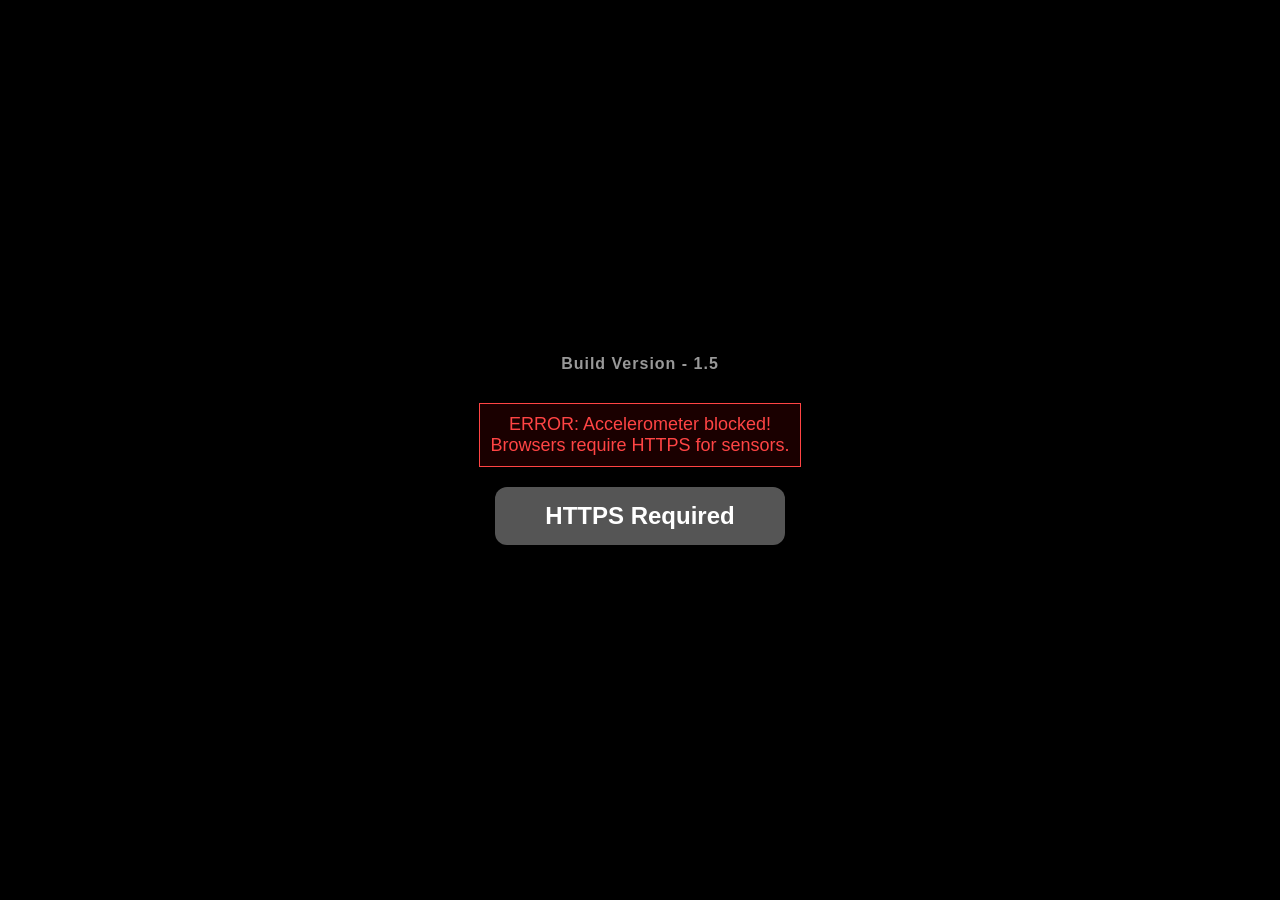
<file: ball.html>
<!DOCTYPE html>
<html lang="en">
<head>
    <meta charset="UTF-8">
    <meta name="viewport" content="width=device-width, initial-scale=1.0, maximum-scale=1.0, user-scalable=no">
    <title>Fedorazzz Mazes :)</title>
    <style>
        body, html {
            margin: 0;
            padding: 0;
            width: 100%;
            height: 100%;
            background-color: #000;
            overflow: hidden;
            font-family: 'Segoe UI', Tahoma, Geneva, Verdana, sans-serif;
            color: white;
            user-select: none;
            -webkit-user-select: none;
        }

        #gameCanvas {
            display: block;
        }

        #ui-layer {
            position: absolute;
            top: 0;
            left: 0;
            width: 100%;
            height: 100%;
            pointer-events: none;
        }

        .screen {
            position: absolute;
            top: 0; left: 0; right: 0; bottom: 0;
            background: rgba(0, 0, 0, 0.9);
            display: flex;
            flex-direction: column;
            align-items: center;
            justify-content: center;
            pointer-events: auto;
            z-index: 10;
        }

        h1 {
            font-size: 36px;
            text-align: center;
            margin-bottom: 10px;
            color: #4CAF50;
            text-shadow: 2px 2px 4px #000;
        }

        #build-version {
            font-size: 16px;
            color: rgba(255, 255, 255, 0.6);
            margin-bottom: 30px;
            font-weight: bold;
            letter-spacing: 1px;
        }

        #sensor-error {
            display: none;
            color: #ff4444;
            font-size: 18px;
            margin-bottom: 20px;
            text-align: center;
            max-width: 80%;
            border: 1px solid #ff4444;
            padding: 10px;
            background: rgba(255,0,0,0.1);
        }

        button {
            padding: 15px 50px;
            font-size: 24px;
            font-weight: bold;
            background-color: #4CAF50;
            color: white;
            border: none;
            border-radius: 12px;
            cursor: pointer;
            box-shadow: 0 4px 6px rgba(0,0,0,0.4);
            touch-action: manipulation;
        }

        button:active {
            transform: scale(0.95);
            background-color: #45a049;
        }

        button:disabled {
            background-color: #555;
            box-shadow: none;
            cursor: not-allowed;
        }

        /* --- HUD --- */
        #hud {
            position: absolute;
            top: 15px;
            left: 15px;
            right: 15px;
            display: flex;
            justify-content: space-between;
            align-items: flex-start;
            pointer-events: auto;
            z-index: 5;
            display: none;
        }

        #stats {
            background: rgba(0, 0, 0, 0.6);
            padding: 6px 10px;
            border-radius: 8px;
            font-size: 14px;
            font-weight: bold;
            color: #FFEB3B;
            letter-spacing: 0.5px;
            box-shadow: 0 2px 4px rgba(0,0,0,0.5);
        }

        #stats div { margin: 3px 0; }

        #timer {
            font-size: 20px;
            font-weight: bold;
            background: rgba(0, 0, 0, 0.6);
            padding: 5px 12px;
            border-radius: 8px;
            box-shadow: 0 2px 4px rgba(0,0,0,0.5);
        }

        #pauseBtn {
            padding: 8px 16px;
            font-size: 14px;
            border-radius: 8px;
            background-color: #f44336;
        }

        #pauseBtn:active { background-color: #d32f2f; }

        .hidden { display: none !important; }
    </style>
</head>
<body>

    <canvas id="gameCanvas"></canvas>

    <div id="ui-layer">

        <div id="hud">
            <div id="stats">
                <div id="scoreDisplay">Score: 0</div>
                <div id="itemsDisplay">Items: 0</div>
            </div>
            <div id="timer">00:00.00</div>
            <button id="pauseBtn">Pause</button>
        </div>

        <div id="startScreen" class="screen">
            <h1 id="startTitle">Fedorazzz Mazes :)</h1>
            <div id="build-version">Build Version - 1.5</div>

            <div id="sensor-error">
                ERROR: Accelerometer blocked!<br>
                Browsers require HTTPS for sensors.
            </div>

            <button id="startBtn">START</button>
        </div>

        <div id="pauseScreen" class="screen hidden">
            <h1>Paused</h1>
            <button id="resumeBtn">Resume</button>
        </div>

        <div id="finishScreen" class="screen hidden">
            <h1>Level Complete!</h1>
            <p id="finalStats" style="font-size: 22px; margin-bottom: 30px; font-weight: bold; text-align: center; color: #FFEB3B;"></p>
            <button id="restartBtn">Play Again</button>
        </div>

    </div>

    <script>
        const canvas = document.getElementById('gameCanvas');
        const ctx = canvas.getContext('2d');

        // UI ��������
        const startScreen = document.getElementById('startScreen');
        const pauseScreen = document.getElementById('pauseScreen');
        const finishScreen = document.getElementById('finishScreen');
        const hud = document.getElementById('hud');
        const timerEl = document.getElementById('timer');
        const finalStatsEl = document.getElementById('finalStats');
        const errorEl = document.getElementById('sensor-error');
        const titleEl = document.getElementById('startTitle');
        const scoreDisplay = document.getElementById('scoreDisplay');
        const itemsDisplay = document.getElementById('itemsDisplay');

        const startBtn = document.getElementById('startBtn');
        const pauseBtn = document.getElementById('pauseBtn');
        const resumeBtn = document.getElementById('resumeBtn');
        const restartBtn = document.getElementById('restartBtn');

        // ��������� ����
        const TILE_SIZE = 32;
        const BALL_SIZE = 24;

        // ������������� ������ ��������� ���������
        const WORLD_COLS = 75;
        const WORLD_ROWS = 75;

        let maze = [];
        let finishCell = { x: 0, y: 0 };

        // ������
        let camera = { x: 0, y: 0 };

        // �����������
        const wallImg = new Image(); wallImg.src = 'wall.png';
        const ballImg = new Image(); ballImg.src = 'ball.png';
        const it1Img = new Image();  it1Img.src = 'it1.png';
        const exitImg = new Image(); exitImg.src = 'exit.png';

        let gameState = 'START';

        // ������ (v1.5)
        let ball = { x: 0, y: 0, vx: 0, vy: 0 };
        const gravityScale = 0.5;
        const friction = 0.96;
        const bounceFactor = 0.6; // �������� ������� ������
        const maxSpeed = 12;

        let tiltX = 0;
        let tiltY = 0;

        let startTime = 0;
        let elapsedTime = 0;
        let timerInterval = null;
        let score = 0;
        let items = [];
        let itemsRemaining = 0;

        function resize() {
            canvas.width = window.innerWidth;
            canvas.height = window.innerHeight;
        }
        window.addEventListener('resize', resize);
        resize();

        function playItemSound() {
            try {
                let snd = new Audio('it1.wav');
                snd.volume = 0.7;
                snd.play().catch(e => {});
            } catch(e) {}
        }

        // --- ��������� ��������� � ������ (v1.5) ---
        function generateMaze() {
            maze = Array(WORLD_COLS).fill().map(() => Array(WORLD_ROWS).fill(1));

            const stack = [];
            let current = { x: 1, y: 1 };
            maze[current.x][current.y] = 0;
            stack.push(current);

            // 1. ����������� DFS ��������
            while (stack.length > 0) {
                current = stack[stack.length - 1];
                let neighbors = [];

                if (current.y - 2 > 0 && maze[current.x][current.y - 2] === 1) neighbors.push({ x: current.x, y: current.y - 2, dx: 0, dy: -1 });
                if (current.x + 2 < WORLD_COLS - 1 && maze[current.x + 2][current.y] === 1) neighbors.push({ x: current.x + 2, y: current.y, dx: 1, dy: 0 });
                if (current.y + 2 < WORLD_ROWS - 1 && maze[current.x][current.y + 2] === 1) neighbors.push({ x: current.x, y: current.y + 2, dx: 0, dy: 1 });
                if (current.x - 2 > 0 && maze[current.x - 2][current.y] === 1) neighbors.push({ x: current.x - 2, y: current.y, dx: -1, dy: 0 });

                if (neighbors.length > 0) {
                    let next = neighbors[Math.floor(Math.random() * neighbors.length)];
                    maze[current.x + next.dx][current.y + next.dy] = 0;
                    maze[next.x][next.y] = 0;
                    stack.push(next);
                } else {
                    stack.pop();
                }
            }

            // 2. ��������� ������
            const numRooms = 15; // ���������� ������
            for (let i = 0; i < numRooms; i++) {
                // ������ ������� �� 2x2 �� 5x5 ������ (�� 64x64 �� 160x160 ��������)
                let rw = Math.floor(Math.random() * 4) + 2;
                let rh = Math.floor(Math.random() * 4) + 2;
                let rx = Math.floor(Math.random() * (WORLD_COLS - rw - 2)) + 1;
                let ry = Math.floor(Math.random() * (WORLD_ROWS - rh - 2)) + 1;

                for (let x = rx; x < rx + rw; x++) {
                    for (let y = ry; y < ry + rh; y++) {
                        maze[x][y] = 0; // �������� �����
                    }
                }
            }

            // �����
            ball.x = 1 * TILE_SIZE + (TILE_SIZE - BALL_SIZE) / 2;
            ball.y = 1 * TILE_SIZE + (TILE_SIZE - BALL_SIZE) / 2;
            ball.vx = 0;
            ball.vy = 0;

            // ������ �� ������
            camera.x = ball.x - canvas.width / 2;
            camera.y = ball.y - canvas.height / 2;

            // --- ����������� ��������� (v1.5) ---
            items = [];
            let emptyCells = [];
            for(let c = 1; c < WORLD_COLS - 1; c++) {
                for(let r = 1; r < WORLD_ROWS - 1; r++) {
                    if(maze[c][r] === 0 && !(c === 1 && r === 1)) {
                        emptyCells.push({x: c, y: r});
                    }
                }
            }

            // ������ ��������� ��� �������� ������ (25-30 ����)
            let numItems = 25;
            for(let i = 0; i < numItems && emptyCells.length > 0; i++) {
                let idx = Math.floor(Math.random() * emptyCells.length);
                let cell = emptyCells.splice(idx, 1)[0];
                items.push({
                    x: cell.x,
                    y: cell.y,
                    collected: false,
                    scale: 1.0,
                    alpha: 1.0
                });
            }
            itemsRemaining = items.length;

            // ��������� ����� (����� ���� �� ���������� ������ ������ �������� �� ������)
            let validExits = emptyCells.filter(c => c.x > WORLD_COLS/2 || c.y > WORLD_ROWS/2);
            if (validExits.length > 0) {
                finishCell = validExits[Math.floor(Math.random() * validExits.length)];
            } else {
                finishCell = emptyCells[Math.floor(Math.random() * emptyCells.length)];
            }

            score = 0;
            updateHUD();
        }

        // --- ������� ---
        let sensorsActive = false;
        window.addEventListener("deviceorientation", (event) => {
            if (event.beta !== null && event.gamma !== null) {
                sensorsActive = true;
                hideError();

                if (gameState !== 'PLAYING') return;

                tiltX = event.gamma || 0;
                tiltY = event.beta || 0;

                if (tiltX > 90) tiltX = 90;
                if (tiltX < -90) tiltX = -90;
                if (tiltY > 90) tiltY = 90;
                if (tiltY < -90) tiltY = -90;
            }
        }, true);

        setTimeout(() => { if (!sensorsActive) showError(); }, 800);

        function showError() {
            if (location.protocol !== 'https:') {
                titleEl.style.display = 'none';
                errorEl.style.display = 'block';
                startBtn.disabled = true;
                startBtn.innerText = 'HTTPS Required';
            }
        }
        function hideError() {
            titleEl.style.display = 'block';
            errorEl.style.display = 'none';
            startBtn.disabled = false;
            startBtn.innerText = 'START';
        }

        function updateHUD() {
            scoreDisplay.innerText = "Score: " + score;
            itemsDisplay.innerText = "Items: " + itemsRemaining;
        }

        // --- ����� ������ (v1.5) ---
        function updateCamera() {
            // ������� ���� (Deadzone): ������ �� ���������, ���� ����� � ����������� 40% ������
            let marginX = canvas.width * 0.3;
            let marginY = canvas.height * 0.3;

            // ������� ������ ������������ ������
            let screenBallX = ball.x - camera.x;
            let screenBallY = ball.y - camera.y;

            // ������� ����������, ���� ����� ������� �� margin
            if (screenBallX < marginX) {
                camera.x -= (marginX - screenBallX) * 0.15;
            } else if (screenBallX > canvas.width - marginX) {
                camera.x += (screenBallX - (canvas.width - marginX)) * 0.15;
            }

            if (screenBallY < marginY) {
                camera.y -= (marginY - screenBallY) * 0.15;
            } else if (screenBallY > canvas.height - marginY) {
                camera.y += (screenBallY - (canvas.height - marginY)) * 0.15;
            }

            // ����������� ������ ������ �����
            camera.x = Math.max(0, Math.min(camera.x, WORLD_COLS * TILE_SIZE - canvas.width));
            camera.y = Math.max(0, Math.min(camera.y, WORLD_ROWS * TILE_SIZE - canvas.height));
        }

        // --- ���������� ������ ������������ (v1.5) ---
        function resolveCollision(axis) {
            let leftCol = Math.floor(ball.x / TILE_SIZE);
            let rightCol = Math.floor((ball.x + BALL_SIZE - 0.1) / TILE_SIZE);
            let topRow = Math.floor(ball.y / TILE_SIZE);
            let bottomRow = Math.floor((ball.y + BALL_SIZE - 0.1) / TILE_SIZE);

            for (let c = leftCol; c <= rightCol; c++) {
                for (let r = topRow; r <= bottomRow; r++) {
                    if (c < 0 || c >= WORLD_COLS || r < 0 || r >= WORLD_ROWS || maze[c][r] === 1) {

                        if (axis === 'x') {
                            if (ball.vx > 0) ball.x = c * TILE_SIZE - BALL_SIZE;
                            else if (ball.vx < 0) ball.x = (c + 1) * TILE_SIZE;

                            // ������������ ������ (��� ���� ��������, ��� ������� ��������)
                            if (Math.abs(ball.vx) > 1.5) {
                                ball.vx *= -bounceFactor;
                            } else {
                                ball.vx = 0; // ������ �������� ������� ��������� (��� �����������)
                            }
                        }
                        else if (axis === 'y') {
                            if (ball.vy > 0) ball.y = r * TILE_SIZE - BALL_SIZE;
                            else if (ball.vy < 0) ball.y = (r + 1) * TILE_SIZE;

                            if (Math.abs(ball.vy) > 1.5) {
                                ball.vy *= -bounceFactor;
                            } else {
                                ball.vy = 0;
                            }
                        }
                        return;
                    }
                }
            }
        }

        function updatePhysics() {
            if (gameState !== 'PLAYING') return;

            let accelX = Math.sin(tiltX * Math.PI / 180) * gravityScale;
            let accelY = Math.sin(tiltY * Math.PI / 180) * gravityScale;

            ball.vx += accelX;
            ball.vy += accelY;

            ball.vx *= friction;
            ball.vy *= friction;

            if (ball.vx > maxSpeed) ball.vx = maxSpeed;
            if (ball.vx < -maxSpeed) ball.vx = -maxSpeed;
            if (ball.vy > maxSpeed) ball.vy = maxSpeed;
            if (ball.vy < -maxSpeed) ball.vy = -maxSpeed;

            ball.x += ball.vx;
            resolveCollision('x');

            ball.y += ball.vy;
            resolveCollision('y');

            updateCamera();

            // �������� ����� ���������
            let centerBallX = ball.x + BALL_SIZE / 2;
            let centerBallY = ball.y + BALL_SIZE / 2;

            items.forEach(item => {
                if (!item.collected) {
                    let ir = {
                        left: item.x * TILE_SIZE, right: item.x * TILE_SIZE + TILE_SIZE,
                        top: item.y * TILE_SIZE, bottom: item.y * TILE_SIZE + TILE_SIZE
                    };
                    if (ball.x < ir.right && ball.x + BALL_SIZE > ir.left &&
                        ball.y < ir.bottom && ball.y + BALL_SIZE > ir.top) {

                        item.collected = true;
                        score += 100;
                        itemsRemaining--;
                        playItemSound();
                        updateHUD();
                    }
                }
            });

            // �������� ������
            if (itemsRemaining === 0) {
                let finishRect = {
                    left: finishCell.x * TILE_SIZE, right: finishCell.x * TILE_SIZE + TILE_SIZE,
                    top: finishCell.y * TILE_SIZE, bottom: finishCell.y * TILE_SIZE + TILE_SIZE
                };

                if (centerBallX > finishRect.left && centerBallX < finishRect.right &&
                    centerBallY > finishRect.top && centerBallY < finishRect.bottom) {
                    finishGame();
                }
            }
        }

        // --- ���������������� ��������� (Culling) ---
        function draw() {
            ctx.save();
            ctx.fillStyle = '#000';
            ctx.fillRect(0, 0, canvas.width, canvas.height);

            if (gameState === 'START') {
                ctx.restore();
                return;
            }

            // �������� �������� � �������� ������� �� ������
            ctx.translate(-camera.x, -camera.y);

            // ��������� ������� ���� (����� �� �������� ���� �������� ��������)
            let startCol = Math.max(0, Math.floor(camera.x / TILE_SIZE));
            let endCol = Math.min(WORLD_COLS, Math.ceil((camera.x + canvas.width) / TILE_SIZE));
            let startRow = Math.max(0, Math.floor(camera.y / TILE_SIZE));
            let endRow = Math.min(WORLD_ROWS, Math.ceil((camera.y + canvas.height) / TILE_SIZE));

            // ������ ������ ������� �����
            for (let x = startCol; x < endCol; x++) {
                for (let y = startRow; y < endRow; y++) {
                    if (maze[x][y] === 1) {
                        if (wallImg.complete && wallImg.naturalWidth > 0) {
                            ctx.drawImage(wallImg, x * TILE_SIZE, y * TILE_SIZE, TILE_SIZE, TILE_SIZE);
                        } else {
                            ctx.fillStyle = '#444';
                            ctx.fillRect(x * TILE_SIZE, y * TILE_SIZE, TILE_SIZE, TILE_SIZE);
                        }
                    }
                }
            }

            // ������ �������� (������ ��, ��� �� ������� ������������)
            items.forEach(item => {
                if (item.collected) {
                    item.scale -= 0.08;
                    item.alpha -= 0.08;
                    if (item.scale < 0) item.scale = 0;
                    if (item.alpha < 0) item.alpha = 0;
                }

                if (item.alpha > 0) {
                    // �������� ��������� ��������
                    if (item.x >= startCol && item.x <= endCol && item.y >= startRow && item.y <= endRow) {
                        ctx.save();
                        let px = item.x * TILE_SIZE + TILE_SIZE / 2;
                        let py = item.y * TILE_SIZE + TILE_SIZE / 2;
                        ctx.translate(px, py);
                        ctx.scale(item.scale, item.scale);
                        ctx.globalAlpha = item.alpha;

                        if (it1Img.complete && it1Img.naturalWidth > 0) {
                            ctx.drawImage(it1Img, -TILE_SIZE/2, -TILE_SIZE/2, TILE_SIZE, TILE_SIZE);
                        } else {
                            ctx.fillStyle = '#FFD700';
                            ctx.fillRect(-TILE_SIZE/4, -TILE_SIZE/4, TILE_SIZE/2, TILE_SIZE/2);
                        }
                        ctx.restore();
                    }
                }
            });

            // ������ �����
            if (itemsRemaining === 0) {
                if (exitImg.complete && exitImg.naturalWidth > 0) {
                    ctx.drawImage(exitImg, finishCell.x * TILE_SIZE, finishCell.y * TILE_SIZE, TILE_SIZE, TILE_SIZE);
                } else {
                    ctx.fillStyle = 'rgba(76, 175, 80, 0.6)';
                    ctx.fillRect(finishCell.x * TILE_SIZE, finishCell.y * TILE_SIZE, TILE_SIZE, TILE_SIZE);
                    ctx.fillStyle = '#FFF';
                    ctx.font = '20px Arial';
                    ctx.textAlign = 'center';
                    ctx.textBaseline = 'middle';
                    ctx.fillText('??', finishCell.x * TILE_SIZE + TILE_SIZE/2, finishCell.y * TILE_SIZE + TILE_SIZE/2);
                }
            }

            // ������ �����
            if (ballImg.complete && ballImg.naturalWidth > 0) {
                ctx.drawImage(ballImg, ball.x, ball.y, BALL_SIZE, BALL_SIZE);
            } else {
                ctx.fillStyle = '#2196F3';
                ctx.beginPath();
                ctx.arc(ball.x + BALL_SIZE/2, ball.y + BALL_SIZE/2, BALL_SIZE/2, 0, Math.PI * 2);
                ctx.fill();
            }

            ctx.restore(); // ���������� �������� �� ����� ��� ��������� UI (���� �� �� ��� �� �������)
        }

        function loop() {
            updatePhysics();
            draw();
            requestAnimationFrame(loop);
        }

        function updateTimer() {
            let now = Date.now();
            let diff = elapsedTime + (now - startTime);

            let minutes = Math.floor(diff / 60000);
            let seconds = Math.floor((diff % 60000) / 1000);
            let ms = Math.floor((diff % 1000) / 10);

            timerEl.innerText =
                (minutes < 10 ? '0' : '') + minutes + ':' +
                (seconds < 10 ? '0' : '') + seconds + '.' +
                (ms < 10 ? '0' : '') + ms;
        }

        function startGame() {
            if (!sensorsActive && location.protocol !== 'https:') {
                alert("Game needs HTTPS to read accelerometer data.");
                return;
            }

            if (document.documentElement.requestFullscreen) {
                document.documentElement.requestFullscreen().catch(e => console.log(e));
            }

            if (typeof DeviceOrientationEvent !== 'undefined' && typeof DeviceOrientationEvent.requestPermission === 'function') {
                DeviceOrientationEvent.requestPermission()
                    .then(permissionState => {
                        if (permissionState === 'granted') initLevel();
                        else alert("Accelerometer permission denied.");
                    })
                    .catch(console.error);
            } else {
                if (sensorsActive) {
                    initLevel();
                } else {
                    alert("Accelerometer not detected or blocked (needs HTTPS).");
                }
            }
        }

        function initLevel() {
            startScreen.classList.add('hidden');
            finishScreen.classList.add('hidden');
            hud.style.display = 'flex';

            generateMaze();

            gameState = 'PLAYING';
            elapsedTime = 0;
            startTime = Date.now();
            updateTimer();
            timerInterval = setInterval(updateTimer, 30);
        }

        function togglePause() {
            if (gameState === 'PLAYING') {
                gameState = 'PAUSED';
                clearInterval(timerInterval);
                elapsedTime += Date.now() - startTime;
                pauseScreen.classList.remove('hidden');
                hud.style.display = 'none';
            } else if (gameState === 'PAUSED') {
                gameState = 'PLAYING';
                startTime = Date.now();
                timerInterval = setInterval(updateTimer, 30);
                pauseScreen.classList.add('hidden');
                hud.style.display = 'flex';
            }
        }

        function finishGame() {
            gameState = 'FINISHED';
            clearInterval(timerInterval);
            elapsedTime += Date.now() - startTime;
            updateTimer();

            hud.style.display = 'none';
            finalStatsEl.innerHTML = `Time: ${timerEl.innerText}<br><br>Score: ${score}`;
            finishScreen.classList.remove('hidden');
        }

        function bindButton(btn, action) {
            btn.addEventListener('click', action);
            btn.addEventListener('touchstart', function(e) {
                e.preventDefault();
                action();
            });
        }

        bindButton(startBtn, startGame);
        bindButton(pauseBtn, togglePause);
        bindButton(resumeBtn, togglePause);
        bindButton(restartBtn, initLevel);

        requestAnimationFrame(loop);

    </script>
</body>
</html>
</file>
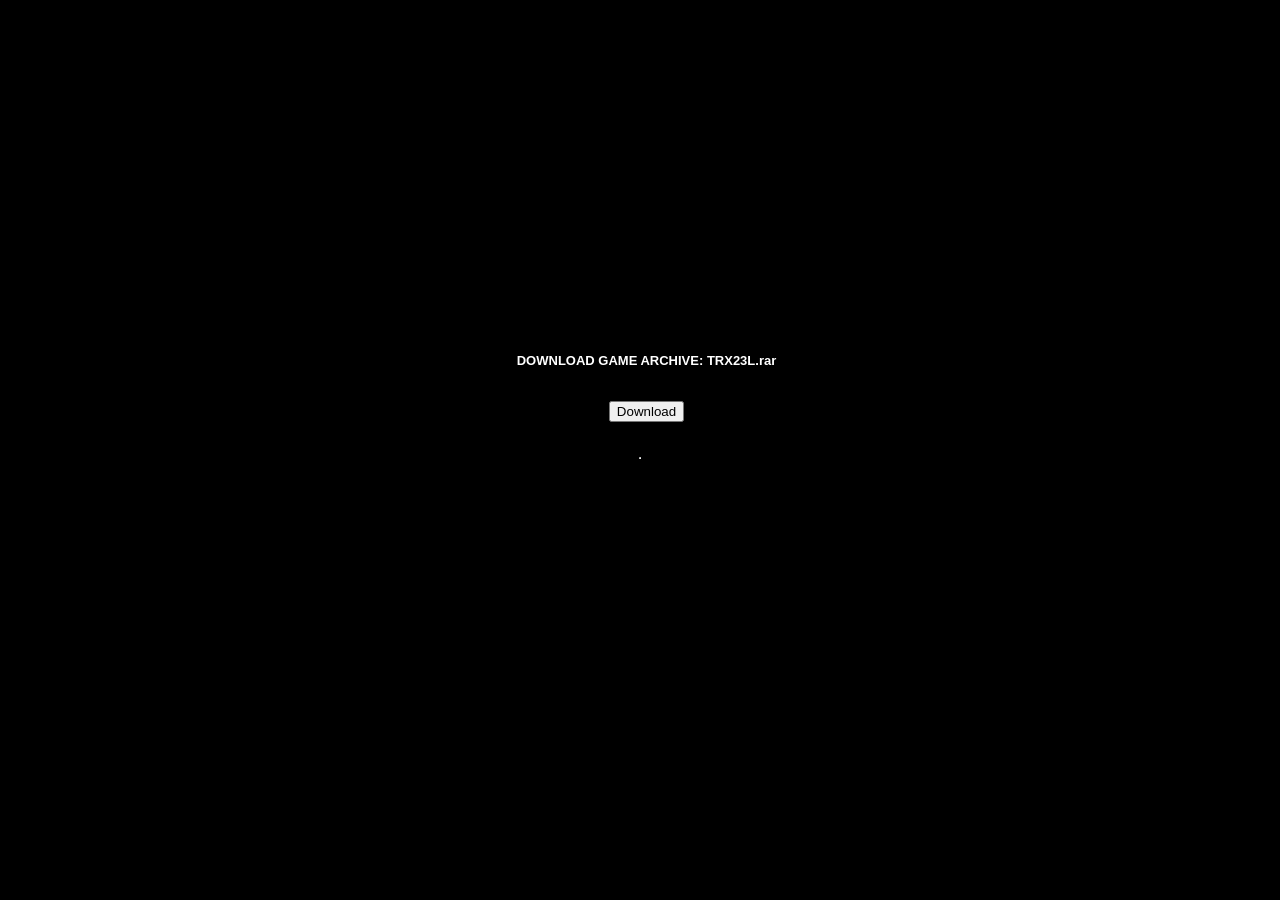
<file: download.html>
<!DOCTYPE html>
<!-- saved from url=(0108)https://drive.usercontent.google.com/download?id=1Y1boCPLwVL4X3HGd0bCQRMwLcTuYIPmQ&export=download&confirm=t -->
<html><head><meta http-equiv="Content-Type" content="text/html; charset=UTF-8"><title>Tribes-X Download</title><style nonce="">.goog-link-button{position:relative;color:#15c;text-decoration:underline;cursor:pointer}.goog-link-button-disabled{color:#ccc;text-decoration:none;cursor:default}body{color:#222;font:normal 13px/1.4 arial,sans-serif;margin:0}.grecaptcha-badge{visibility:hidden}.uc-main{padding-top:50px;text-align:center}#uc-dl-icon{display:inline-block;margin-top:16px;padding-right:1em;vertical-align:top}#uc-text{display:inline-block;max-width:68ex;text-align:left}.uc-error-caption,.uc-warning-caption{color:#222;font-size:16px}#uc-download-link{text-decoration:none}.uc-name-size a{color:#15c;text-decoration:none}.uc-name-size a:visited{color:#61c;text-decoration:none}.uc-name-size a:active{color:#d14836;text-decoration:none}.uc-footer{color:#777;font-size:11px;padding-bottom:5ex;padding-top:5ex;text-align:center}.uc-footer a{color:#15c}.uc-footer a:visited{color:#61c}.uc-footer a:active{color:#d14836}.uc-footer-divider{color:#ccc;width:0%}.goog-inline-block{position:relative;display:-moz-inline-box;display:inline-block}* html .goog-inline-block{display:inline}:first-child+html .goog-inline-block{display:inline}sentinel{}</style><link rel="icon" href="https://www.gstatic.com/images/branding/productlogos/drive_2026/v1/web-32dp/logo_drive_2026_color_1x_web_32dp.png"></head><body style="background-color: black; color: white;"><div class="uc-main"><div id="uc-dl-icon" class="image-container"><div class="drive-sprite-aux-download-file"></div></div><div id="uc-text"><p class="uc-warning-caption"></p><center><br><br><br><br><br><br><br><br><br><br><br><br><br><br><br><p class="uc-warning-subcaption"><span class="uc-name-size"><a href="https://drive.usercontent.google.com/open?id=1Y1boCPLwVL4X3HGd0bCQRMwLcTuYIPmQ&amp;authuser=0"></a><b>DOWNLOAD GAME ARCHIVE: TRX23L.rar</b></span></p><br><form id="download-form" action="https://drive.usercontent.google.com/download" method="get"><input type="submit" id="uc-download-link" class="goog-inline-block jfk-button jfk-button-action" value="Download"><input type="hidden" name="id" value="1Y1boCPLwVL4X3HGd0bCQRMwLcTuYIPmQ"><input type="hidden" name="export" value="download"></center><input type="hidden" name="confirm" value="t"><input type="hidden" name="uuid" value="21d8146b-0207-4ac3-bb13-fab893ce145a"><input type="hidden" name="at" value="AAINaIKfr-_9YfOCwpEfiAORLDBR:1781088709886"></form></div></div><div class="uc-footer"><hr class="uc-footer-divider"></div></body></html>
</file>
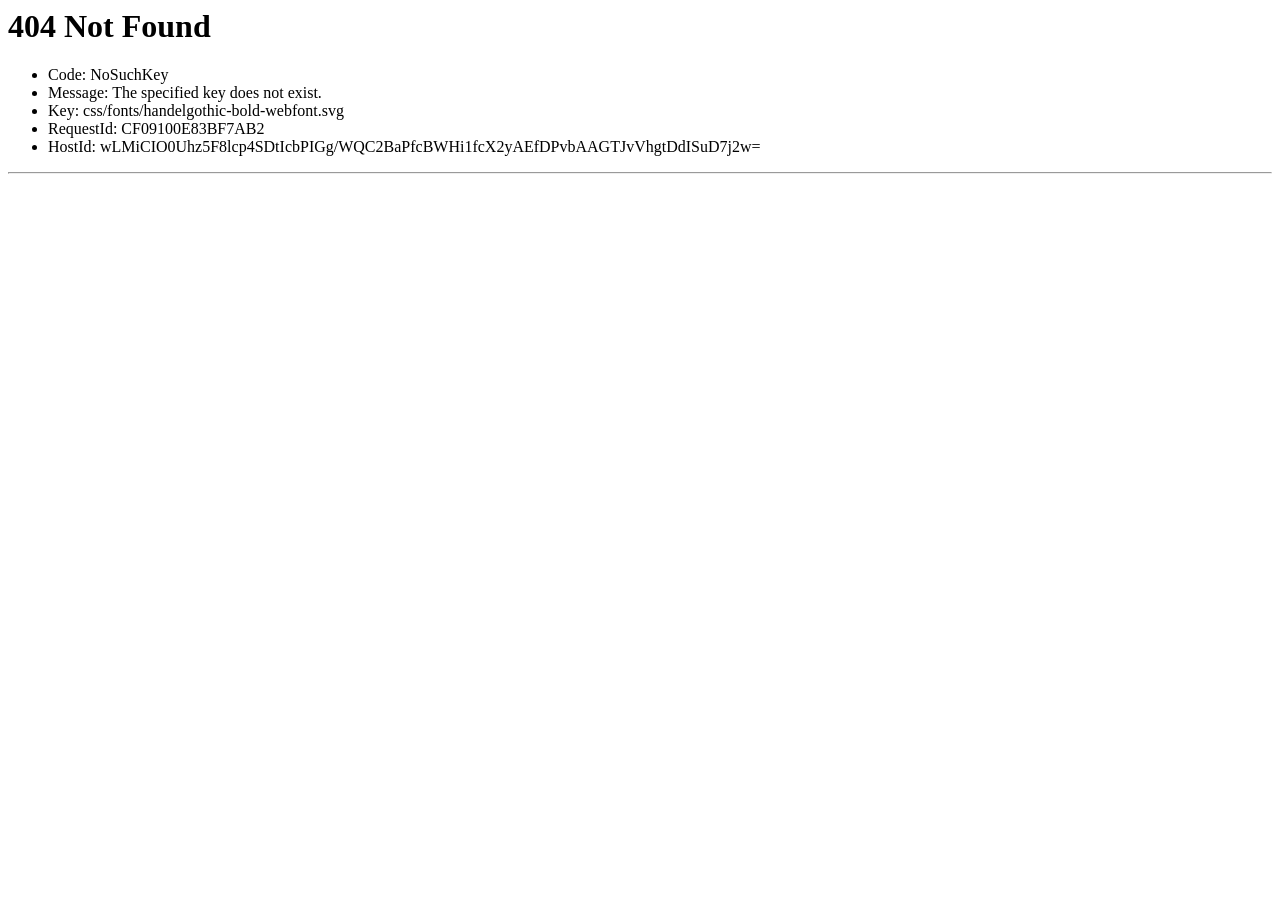
<file: handelgothic-bold-webfont-2.html>
<html>
<head><title>404 Not Found</title></head>
<body>
<h1>404 Not Found</h1>
<ul>
<li>Code: NoSuchKey</li>
<li>Message: The specified key does not exist.</li>
<li>Key: css/fonts/handelgothic-bold-webfont.svg</li>
<li>RequestId: CF09100E83BF7AB2</li>
<li>HostId: wLMiCIO0Uhz5F8lcp4SDtIcbPIGg/WQC2BaPfcBWHi1fcX2yAEfDPvbAAGTJvVhgtDdISuD7j2w=</li>
</ul>
<hr/>
</body>
</html>
</file>
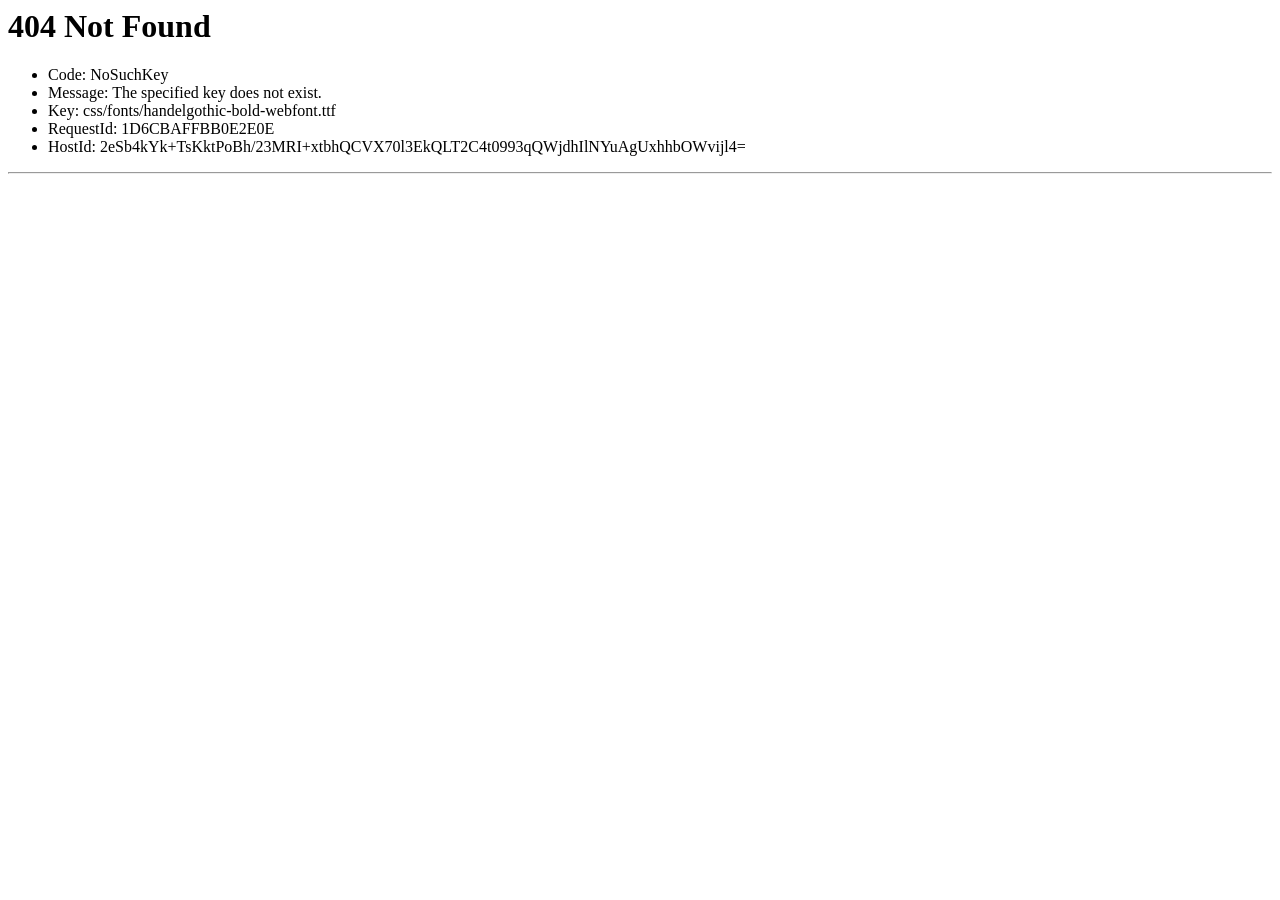
<file: handelgothic-bold-webfont.html>
<html>
<head><title>404 Not Found</title></head>
<body>
<h1>404 Not Found</h1>
<ul>
<li>Code: NoSuchKey</li>
<li>Message: The specified key does not exist.</li>
<li>Key: css/fonts/handelgothic-bold-webfont.ttf</li>
<li>RequestId: 1D6CBAFFBB0E2E0E</li>
<li>HostId: 2eSb4kYk+TsKktPoBh/23MRI+xtbhQCVX70l3EkQLT2C4t0993qQWjdhIlNYuAgUxhhbOWvijl4=</li>
</ul>
<hr/>
</body>
</html>
</file>
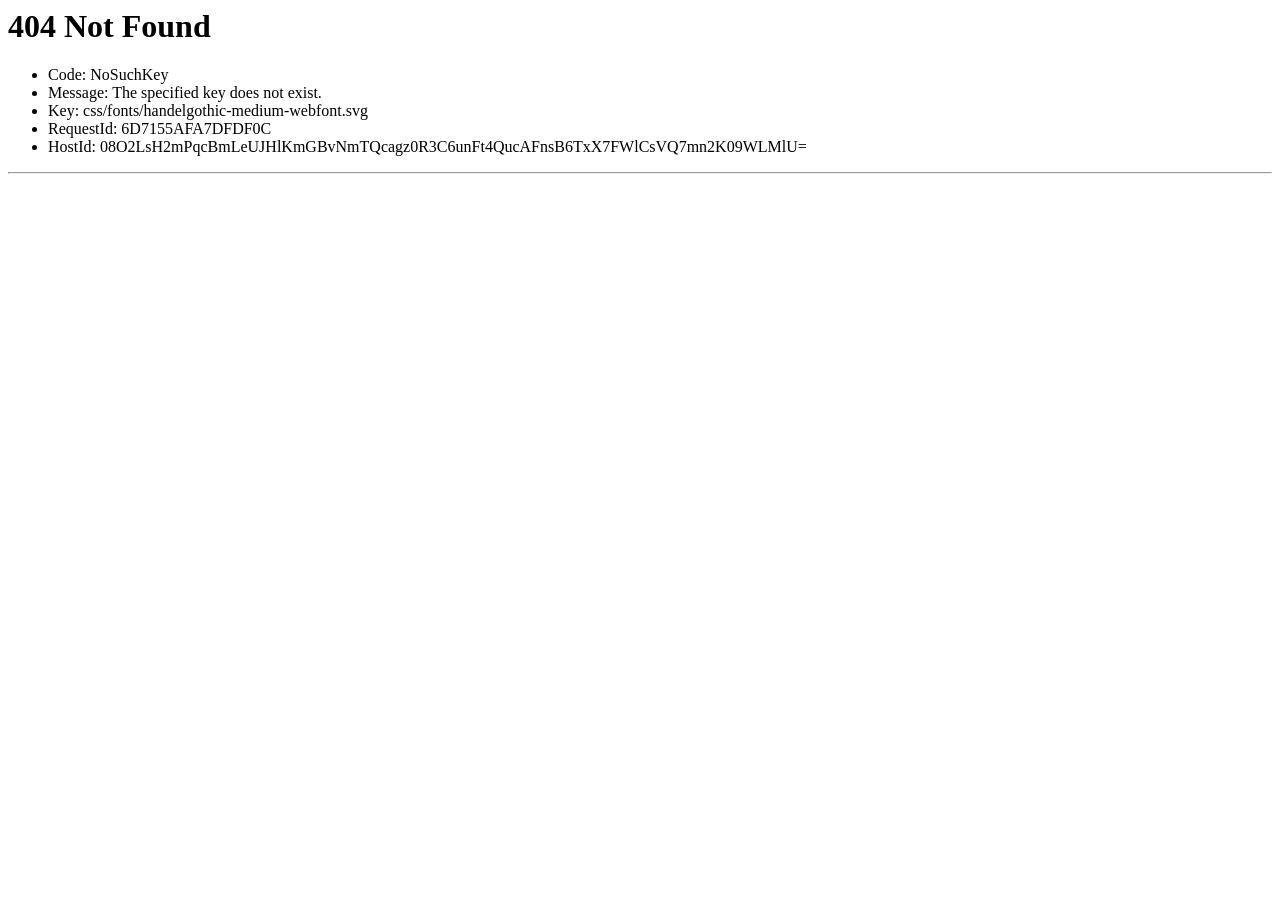
<file: handelgothic-medium-webfont-2.html>
<html>
<head><title>404 Not Found</title></head>
<body>
<h1>404 Not Found</h1>
<ul>
<li>Code: NoSuchKey</li>
<li>Message: The specified key does not exist.</li>
<li>Key: css/fonts/handelgothic-medium-webfont.svg</li>
<li>RequestId: 6D7155AFA7DFDF0C</li>
<li>HostId: 08O2LsH2mPqcBmLeUJHlKmGBvNmTQcagz0R3C6unFt4QucAFnsB6TxX7FWlCsVQ7mn2K09WLMlU=</li>
</ul>
<hr/>
</body>
</html>
</file>
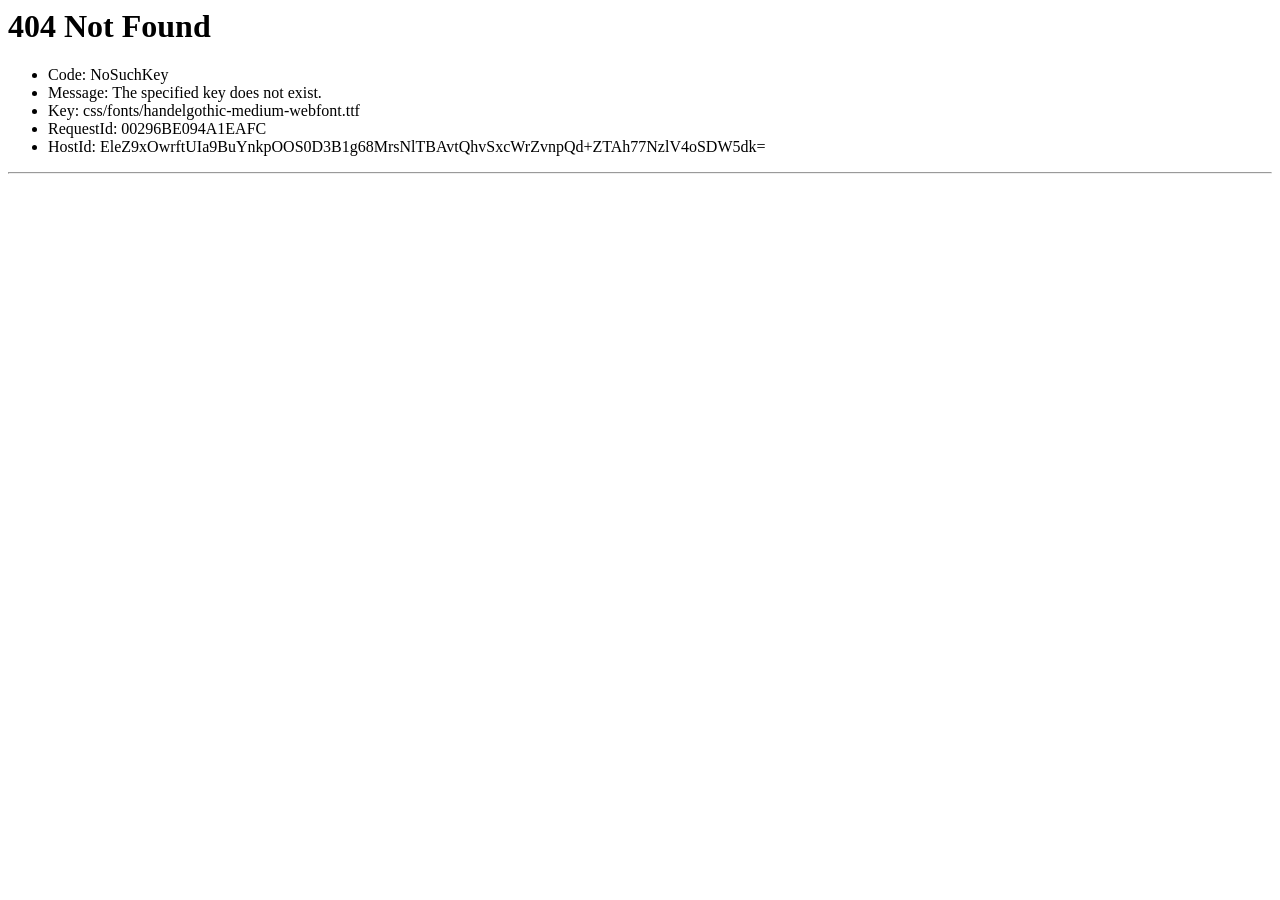
<file: handelgothic-medium-webfont.html>
<html>
<head><title>404 Not Found</title></head>
<body>
<h1>404 Not Found</h1>
<ul>
<li>Code: NoSuchKey</li>
<li>Message: The specified key does not exist.</li>
<li>Key: css/fonts/handelgothic-medium-webfont.ttf</li>
<li>RequestId: 00296BE094A1EAFC</li>
<li>HostId: EleZ9xOwrftUIa9BuYnkpOOS0D3B1g68MrsNlTBAvtQhvSxcWrZvnpQd+ZTAh77NzlV4oSDW5dk=</li>
</ul>
<hr/>
</body>
</html>
</file>
